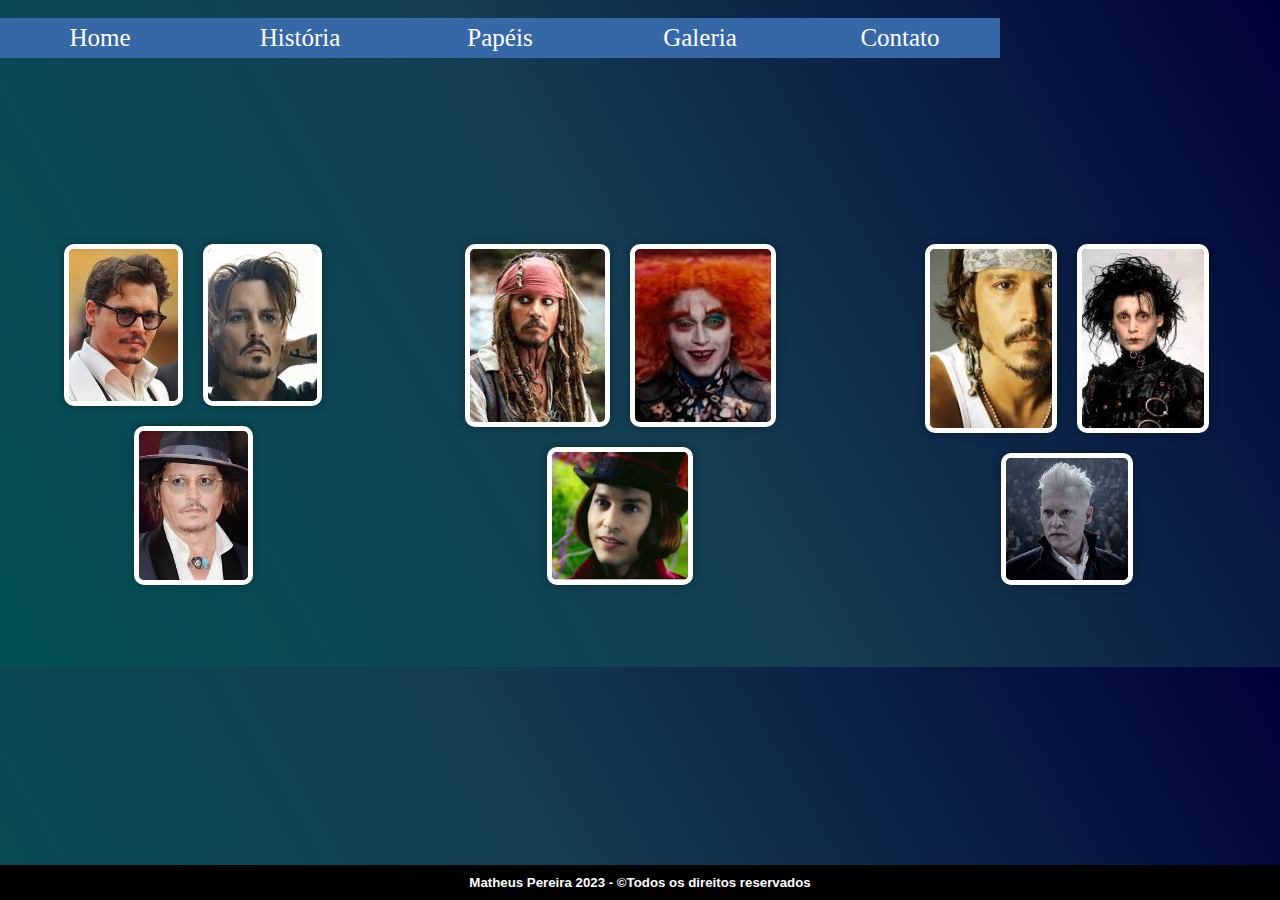
<file: galeria.html>
﻿<!DOCTYPE html>
<html>
<head>
	<title>JHONY DEPP</title>
	<meta charset="utf-8">
	<link rel="icon" type="image/jpg" href="imagens/icone.jpg">
	<link rel="stylesheet" type="text/css" href="estilo.css">
</head>
<body>
	<br>
	<nav class="menu">
		<ul>
			<li><a href="index.html">Home</a></li>
			<li><a href="historia.html">História</a></li>
			<li>Papéis
				<ul>
					<li><a href="papel1.html">filme1</a></li>
					<li><a href="papel2.html">filme2</a></li>
					<li><a href="papel3.html">filme3</a></li>
					<li><a href="papel4.html">filme4</a></li>
				</ul>
			</li>
			<li><a href="galeria.html">Galeria</a></li>
			<li><a href="contato1.html">Contato</a></li>    
		</ul>
	</nav>
    <br><br><br><br><br><br><br><br><br><br><br><br>
    <div class="gallery">
		<div class="row">
			<div class="image">
				<img src="imagens/gl1.jpg" alt="Johnny Depp">
			</div>
			<div class="image">
				<img src="imagens/gl2.jpg" alt="Papel 1">
			</div>
			<div class="image">
				<img src="imagens/gl3.jpg" alt="Papel 2">
			</div>
		</div>
		<div class="row">
			<div class="image">
				<img src="imagens/gl4.jpg" alt="Papel 3">
			</div>
			<div class="image">
				<img src="imagens/gl5.jpg" alt="Papel 4">
			</div>
			<div class="image">
				<img src="imagens/gl6.jpg" alt="Papel 5">
			</div>
		</div>
		<div class="row">
			<div class="image">
				<img src="imagens/gl7.jpg" alt="Papel 6">
			</div>
			<div class="image">
				<img src="imagens/gl8.jpg" alt="Papel 7">
			</div>
			<div class="image">
				<img src="imagens/gl9.jpg" alt="Papel 8">
			</div>
		</div>
	</div>


    <br><br><br><br>
<div class="rodape">
	<h5> Matheus Pereira 2023 - &copyTodos os direitos reservados</h5>
</div>

</body>
</html>
</file>
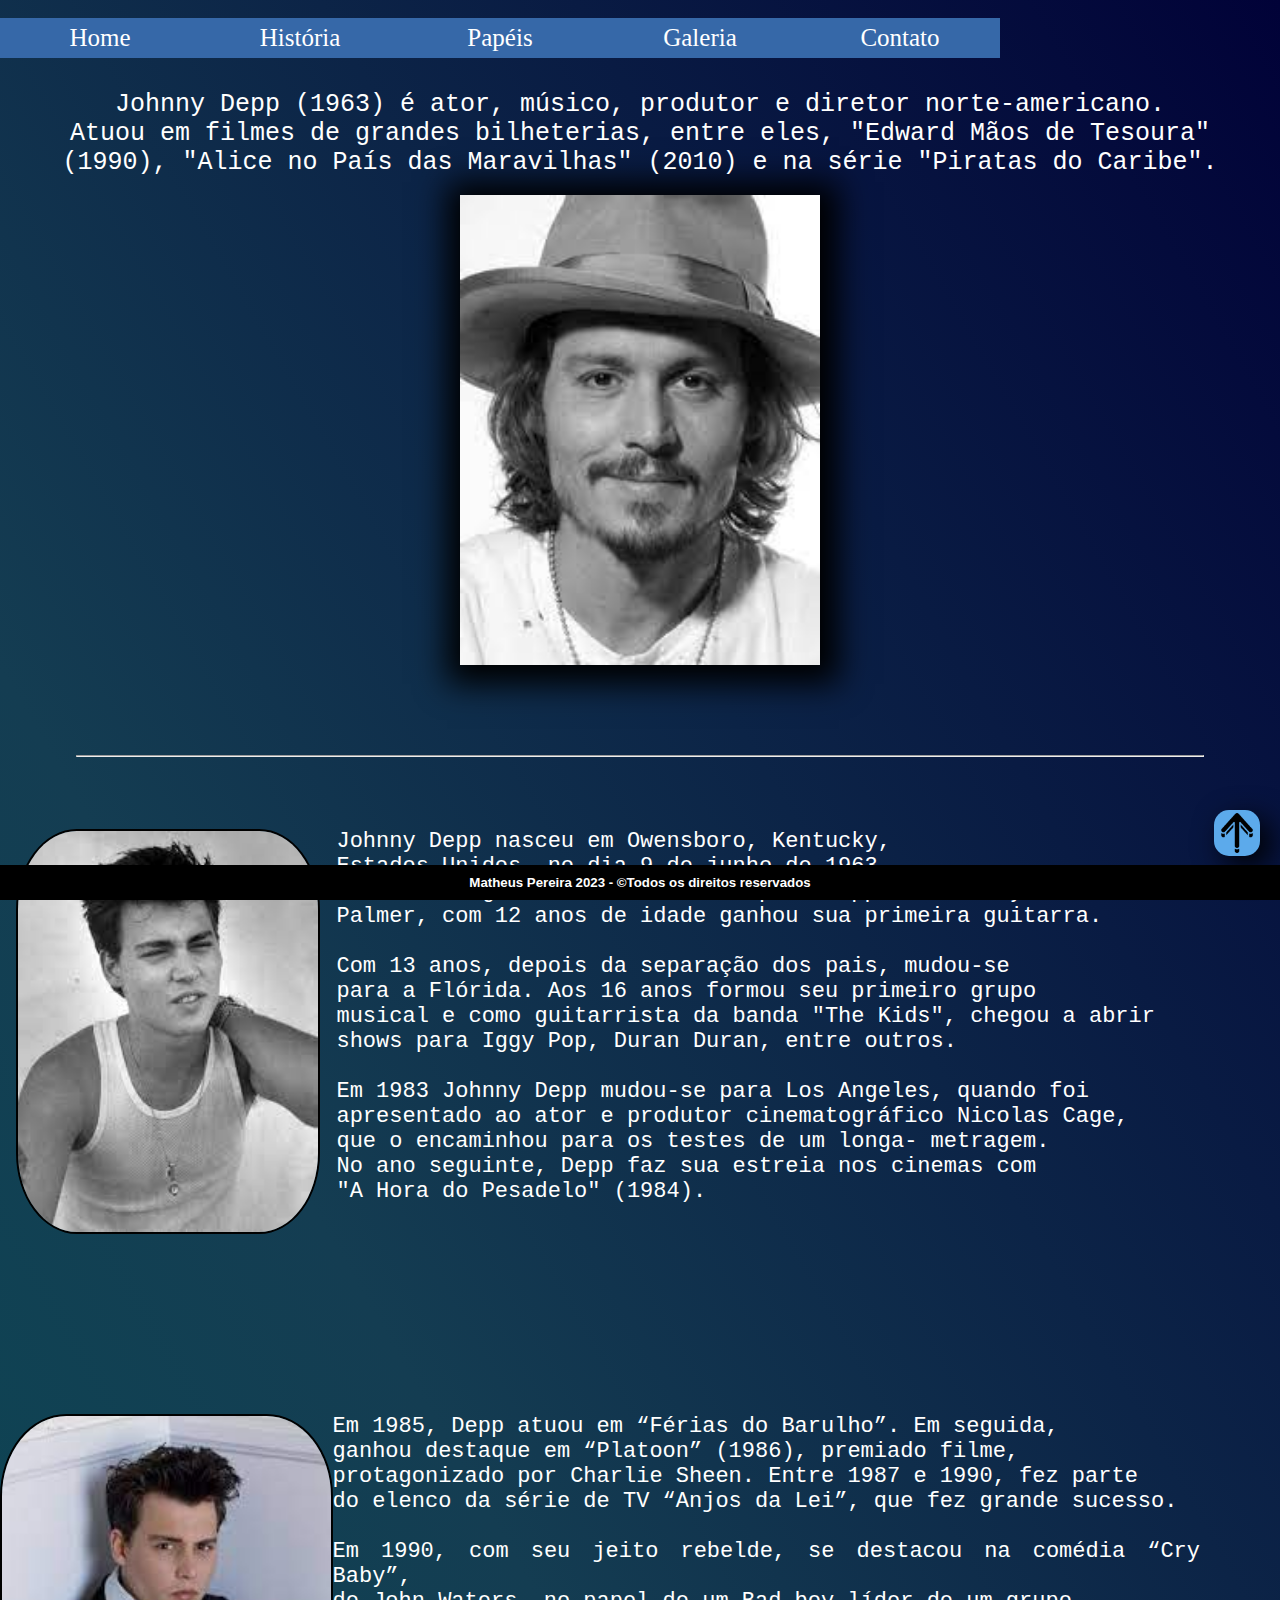
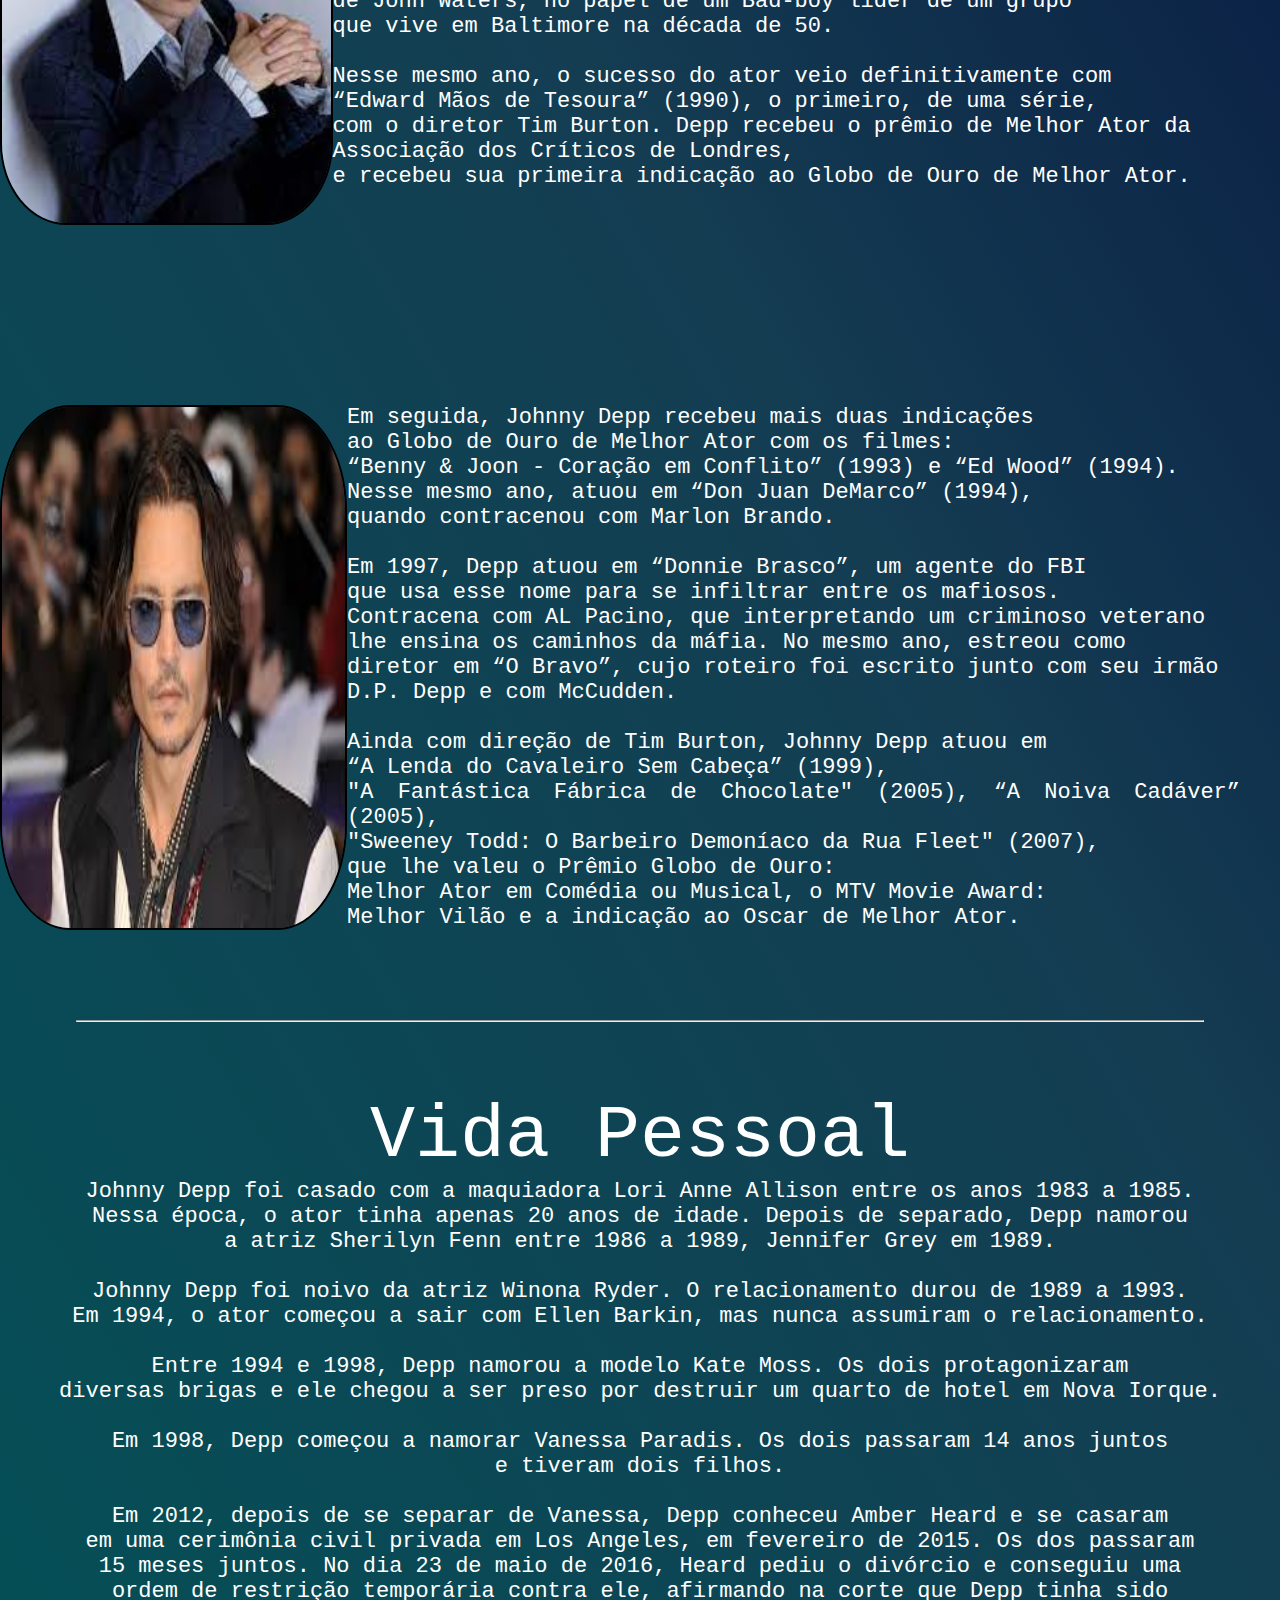
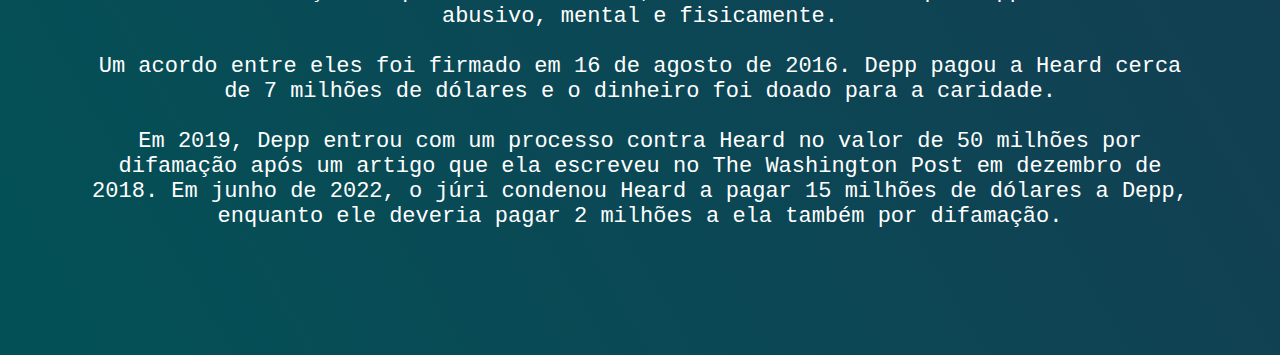
<file: historia.html>
﻿<!doctype html>
<html>
	<head>
		<title>JHONY DEPP</title>
		<meta charset="utf-8">
		<link rel="icon" type="image/jpg" href="imagens/icone.jpg">
		<link rel="stylesheet" type="text/css" href="estilo.css">
	</head>
	<body>
        <br>
		<nav class="menu">
			<ul>
				<li><a href="index.html">Home</a></li>
				<li><a href="historia.html">História</a></li>
				<li>Papéis
					<ul>
						<li><a href="papel1.html">filme1</a></li>
						<li><a href="papel2.html">filme2</a></li>
						<li><a href="papel3.html">filme3</a></li>
						<li><a href="papel4.html">filme4</a></li>
					</ul>
				</li>
				<li><a href="galeria.html">Galeria</a></li>
				<li><a href="contato1.html">Contato</a></li>    
			</ul>
		</nav>
        <br><br><br><br>

        <p class="texto1"><font color= "white">Johnny Depp (1963) é ator, músico, produtor e diretor norte-americano.<br>
            Atuou em filmes de grandes bilheterias, entre eles,
            "Edward Mãos de Tesoura"<br> (1990), "Alice no País das Maravilhas" (2010) e na série "Piratas do Caribe".<br>
        </font></p><br>
        <div class="img2"><img src="imagens/img2.jpg" width="360" height="470"></div>
		<br><br><br><br><br><hr><br><br><br><br>
		<div class="origem1">
			<div class="img3"><img src="imagens/img3.jpg" width="300px" height="100%"></div>

				<p class="orige1"><font color="white">Johnny Depp nasceu em Owensboro, Kentucky,<br>
					Estados Unidos, no dia 9 de junho de 1963.<br>
					Filho de engenheiro John Christopher Depp e de Betty Sue<br>
					Palmer, com 12 anos de idade ganhou sua primeira guitarra.<br><br>

					Com 13 anos, depois da separação dos pais, mudou-se<br> para a Flórida.
					Aos 16 anos formou seu primeiro grupo<br> musical e como guitarrista
					da banda "The Kids", chegou a abrir<br> shows para Iggy Pop, Duran Duran, entre outros.<br><br>

					Em 1983 Johnny Depp mudou-se para Los Angeles, quando foi<br> apresentado ao ator e
					produtor cinematográfico Nicolas Cage,<br> que o encaminhou para os testes de um longa-
					metragem.<br> No ano seguinte, Depp faz sua estreia nos cinemas com<br> "A Hora do
					Pesadelo" (1984).
				</font></p>
		</div><br><br><br><br><br><br><br><br><br><br>


		<div class="origem1">
			<div class="img3"><img src="imagens/img4.jpg" width="330" height="100%"></div>

				<p class="orige2"><font color="white">Em 1985, Depp atuou em “Férias do Barulho”. Em seguida,<br>
					ganhou destaque em “Platoon” (1986), premiado filme,<br>
					protagonizado por Charlie Sheen. Entre 1987 e 1990, fez parte<br>
					do elenco da série de TV “Anjos da Lei”, que fez grande sucesso.<br><br>

					Em 1990, com seu jeito rebelde, se destacou na comédia “Cry Baby”,<br>
					de John Waters, no papel de um Bad-boy líder de um grupo<br> 
					que vive em Baltimore na década de 50.<br><br>

					Nesse mesmo ano, o sucesso do ator veio definitivamente com<br>
					“Edward Mãos de Tesoura” (1990), o primeiro, de uma série,<br>
					com o diretor Tim Burton. Depp recebeu o prêmio de Melhor Ator da<br>
					Associação dos Críticos de Londres,<br>
					 e recebeu sua primeira indicação ao Globo de Ouro de Melhor Ator.
				</font></p>
		</div>
	</div><br><br><br><br><br><br><br><br><br><br>


	<div class="origem1">
		<div class="img3"><img src="imagens/img5.jpg" width="350" height="100%"></div>

			<p class="orige3"><font color="white">Em seguida, Johnny Depp recebeu mais duas indicações<br>
				ao Globo de Ouro de Melhor Ator com os filmes:<br>
				“Benny & Joon - Coração em Conflito” (1993) e “Ed Wood” (1994).<br>
				Nesse mesmo ano, atuou em “Don Juan DeMarco” (1994),<br>
				quando contracenou com Marlon Brando.<br><br>

				Em 1997, Depp atuou em “Donnie Brasco”, um agente do FBI<br>
				que usa esse nome para se infiltrar entre os mafiosos.<br> 
				Contracena com AL Pacino, que interpretando um criminoso veterano<br>
				lhe ensina os caminhos da máfia. No mesmo ano, estreou como<br>
				diretor em “O Bravo”, cujo roteiro foi escrito junto com seu irmão<br>
				D.P. Depp e com McCudden.<br><br>

				Ainda com direção de Tim Burton, Johnny Depp atuou em<br>
				“A Lenda do Cavaleiro Sem Cabeça” (1999),<br>
				"A Fantástica Fábrica de Chocolate" (2005), “A Noiva Cadáver” (2005),<br>
				"Sweeney Todd: O Barbeiro Demoníaco da Rua Fleet" (2007),<br>
				que lhe valeu o Prêmio Globo de Ouro:<br>
				Melhor Ator em Comédia ou Musical, o MTV Movie Award:<br>
				 Melhor Vilão e a indicação ao Oscar de Melhor Ator.
			</font></p>
	</div>

	<br><br><br><br><br><hr><br><br><br><br>

	<font color="white"><p class="titulo2">Vida Pessoal</p>
	<p class="texto2">
		Johnny Depp foi casado com a maquiadora Lori Anne Allison entre os anos 1983 a 1985.<br>
		Nessa época, o ator tinha apenas 20 anos de idade. Depois de separado, Depp namorou<br>
		a atriz Sherilyn Fenn entre 1986 a 1989, Jennifer Grey em 1989.<br><br>

		Johnny Depp foi noivo da atriz Winona Ryder. O relacionamento durou de 1989 a 1993.<br>
		Em 1994, o ator começou a sair com Ellen Barkin, mas nunca assumiram o relacionamento.<br><br>

		Entre 1994 e 1998, Depp namorou a modelo Kate Moss. Os dois protagonizaram<br>
		diversas brigas e ele chegou a ser preso por destruir um quarto de hotel em Nova Iorque.<br><br>

		Em 1998, Depp começou a namorar Vanessa Paradis. Os dois passaram 14 anos juntos<br>
		e tiveram dois filhos.<br><br>

		Em 2012, depois de se separar de Vanessa, Depp conheceu Amber Heard e se casaram<br>
		em uma cerimônia civil privada em Los Angeles, em fevereiro de 2015. Os dos passaram<br>
		15 meses juntos. No dia 23 de maio de 2016, Heard pediu o divórcio e conseguiu uma<br>
		ordem de restrição temporária contra ele, afirmando na corte que Depp tinha sido<br>
		abusivo, mental e fisicamente.<br><br>

		Um acordo entre eles foi firmado em 16 de agosto de 2016. Depp pagou a Heard cerca<br>
		de 7 milhões de dólares e o dinheiro foi doado para a caridade.<br><br>

		Em 2019, Depp entrou com um processo contra Heard no valor de 50 milhões por<br>
		difamação após um artigo que ela escreveu no The Washington Post em dezembro de<br>
		2018. Em junho de 2022, o júri condenou Heard a pagar 15 milhões de dólares a Depp,<br>
		enquanto ele deveria pagar 2 milhões a ela também por difamação.<br>

	</p></font>


<br><br><br><br><br><br><br>
<div class="seta"><a href ="#"><img src ="imagens/seta.png"></a></div>
<div class="rodape">
	<h5> Matheus Pereira 2023 - &copyTodos os direitos reservados</h5>
</div>

	</body>
</html>
</file>
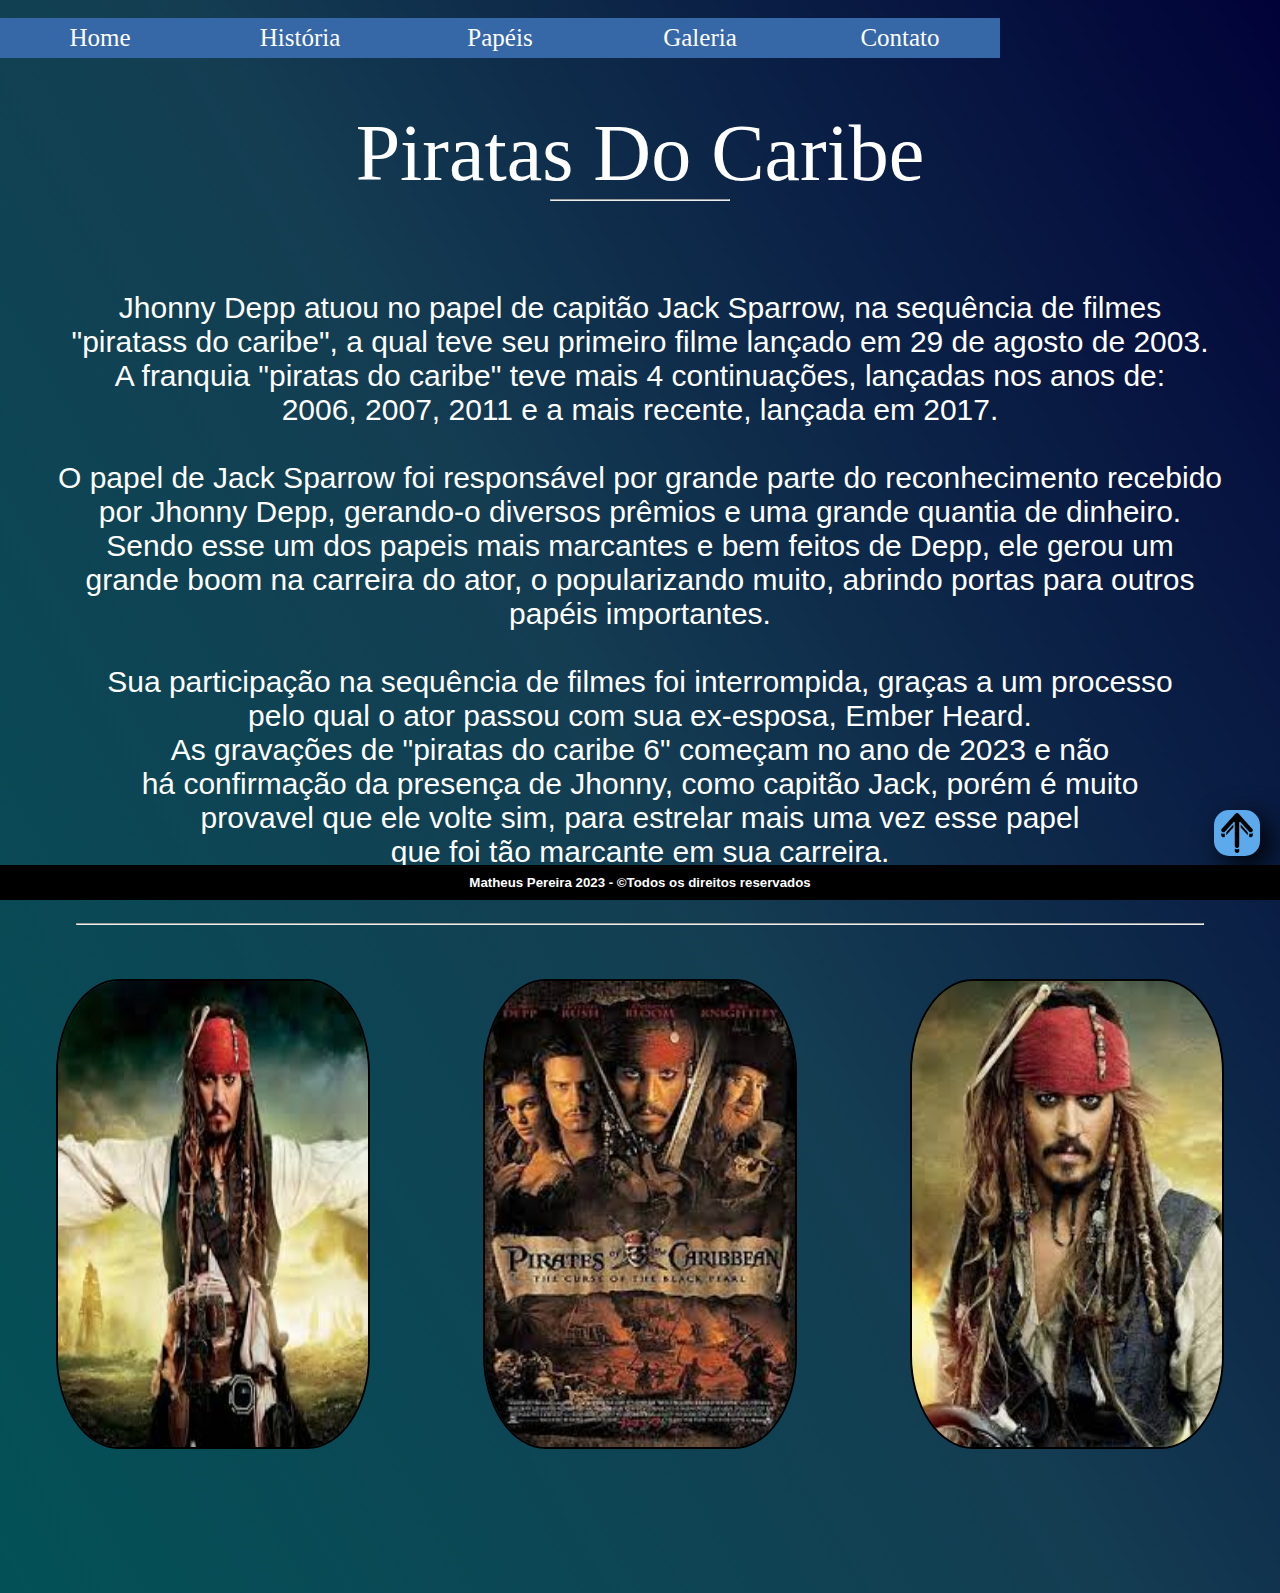
<file: papel1.html>
﻿<!doctype html>
<html>
	<head>
		<title>JHONY DEPP</title>
		<meta charset="utf-8">
		<link rel="icon" type="image/jpg" href="imagens/icone.jpg">
		<link rel="stylesheet" type="text/css" href="estilo.css">
	</head>
	<body>
        <br>
		<nav class="menu">
			<ul>
				<li><a href="index.html">Home</a></li>
				<li><a href="historia.html">História</a></li>
				<li>Papéis
					<ul>
						<li><a href="papel1.html">filme1</a></li>
						<li><a href="papel2.html">filme2</a></li>
						<li><a href="papel3.html">filme3</a></li>
						<li><a href="papel4.html">filme4</a></li>
					</ul>
				</li>
				<li><a href="galeria.html">Galeria</a></li>
				<li><a href="contato1.html">Contato</a></li>    
			</ul>
		</nav>

        <br><br><br><br><br>
        <p class="papeis1"><font color="white">Piratas Do Caribe</font></p>
        <hr class="hr1">
        <br><br><br><br><br>
        <p class="papeis2"><font color="white">
           Jhonny Depp atuou no papel de capitão Jack Sparrow, na sequência de filmes<br>
           "piratass do caribe", a qual teve seu primeiro filme lançado em 29 de agosto de 2003.<br>
           A franquia "piratas do caribe" teve mais 4 continuações, lançadas nos anos de:<br>
           2006, 2007, 2011 e a mais recente, lançada em 2017.<br><br>

           O papel de Jack Sparrow foi responsável por grande parte do reconhecimento recebido<br>
           por Jhonny Depp, gerando-o diversos prêmios e uma grande quantia de dinheiro.<br>
           Sendo esse um dos papeis mais marcantes e bem feitos de Depp, ele gerou um<br>
           grande boom na carreira do ator, o popularizando muito, abrindo portas para outros<br>
           papéis importantes.<br><br>

           Sua participação na sequência de filmes foi interrompida, graças a um processo<br>
           pelo qual o ator passou com sua ex-esposa, Ember Heard.<br>
           As gravações de "piratas do caribe 6" começam no ano de 2023 e não<br>
           há confirmação da presença de Jhonny, como capitão Jack, porém é muito<br>
           provavel que ele volte sim, para estrelar mais uma vez esse papel<br>
           que foi tão marcante em sua carreira.
           
        </font></p>

        <br><br><br><hr><br><br><br>

        <div class="fotos">
            <div class="fotos1">
                <img src="imagens/papeis2.jpg" width="310" height="100%">
            </div>
            <div class="fotos1">
                <img src="imagens/papeis1.jpg" width="310" height="100%">
            </div>
            <div class="fotos1">
                <img src="imagens/papeis3.jpg" width="310" height="100%">
            </div>
        </div>

        <br><br><br><br><br><br><br><br>

        <div class="seta"><a href ="#"><img src ="imagens/seta.png"></a></div>
        <div class="rodape">
            <h5> Matheus Pereira 2023 - &copyTodos os direitos reservados</h5>
        </div>


        






    </body>
</html>
</file>
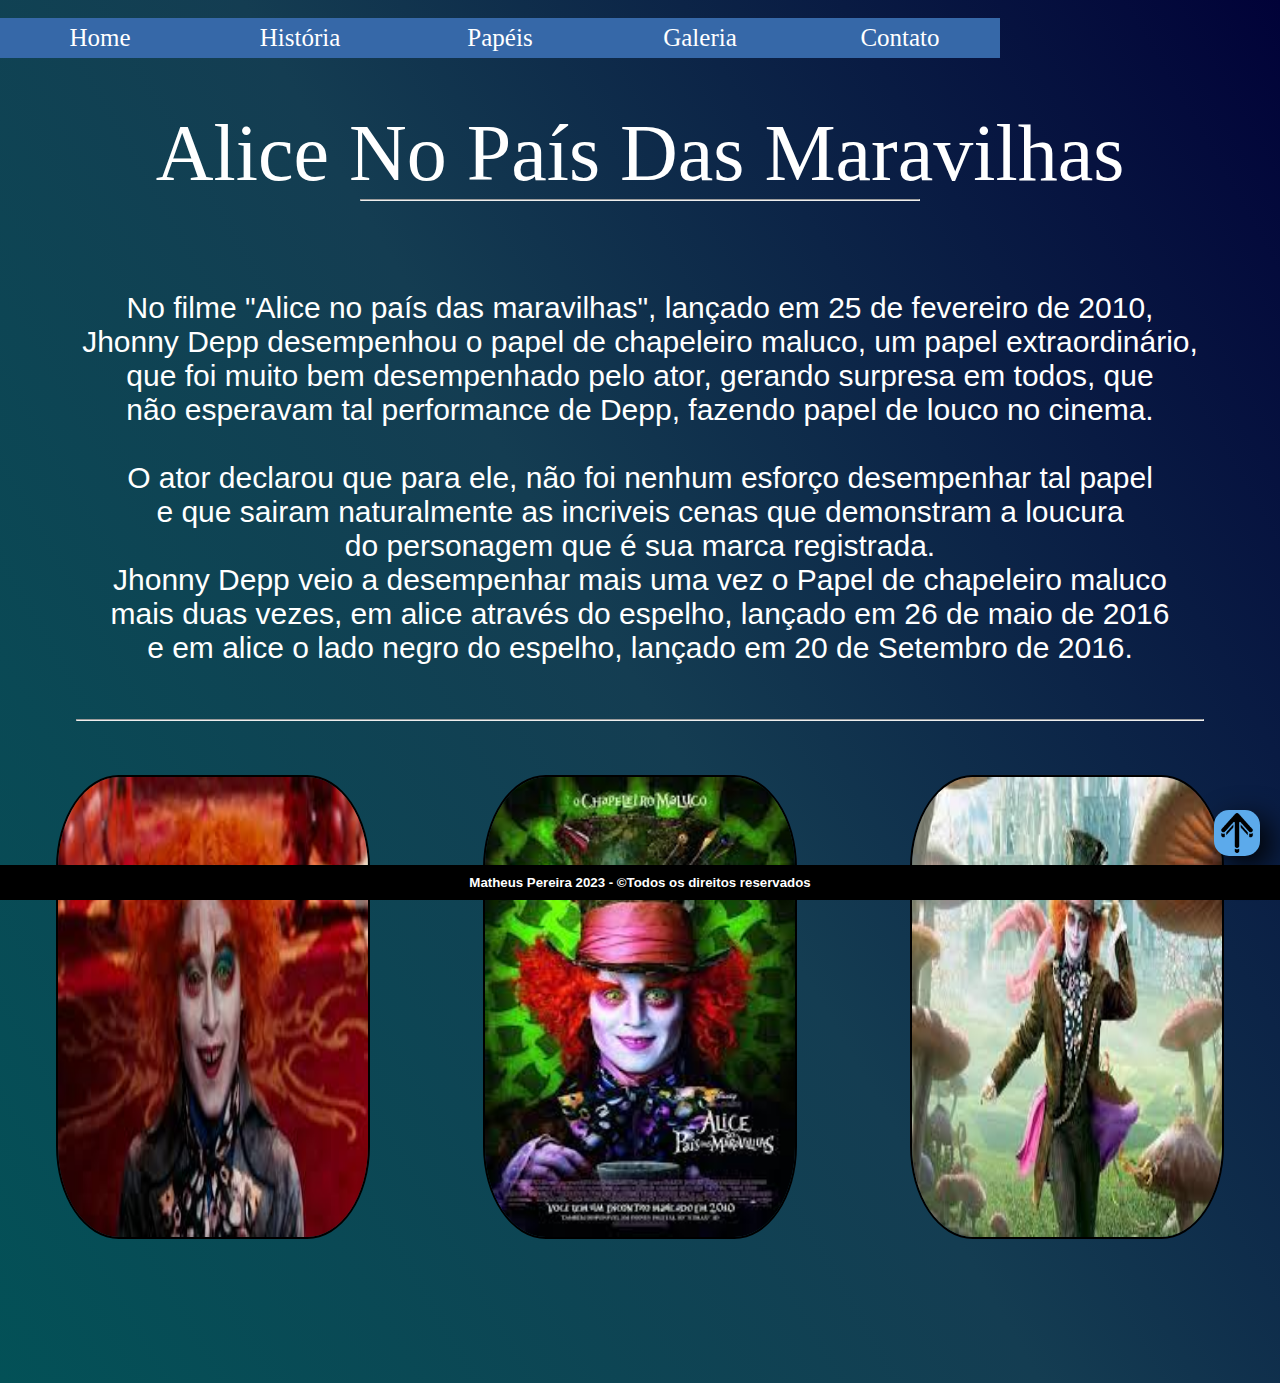
<file: papel2.html>
﻿<!doctype html>
<html>
	<head>
		<title>JHONY DEPP</title>
		<meta charset="utf-8">
		<link rel="icon" type="image/jpg" href="imagens/icone.jpg">
		<link rel="stylesheet" type="text/css" href="estilo.css">
	</head>
	<body>
        <br>
		<nav class="menu">
			<ul>
				<li><a href="index.html">Home</a></li>
				<li><a href="historia.html">História</a></li>
				<li>Papéis
					<ul>
						<li><a href="papel1.html">filme1</a></li>
						<li><a href="papel2.html">filme2</a></li>
						<li><a href="papel3.html">filme3</a></li>
						<li><a href="papel4.html">filme4</a></li>
					</ul>
				</li>
				<li><a href="galeria.html">Galeria</a></li>
				<li><a href="contato1.html">Contato</a></li>    
			</ul>
		</nav>

        <br><br><br><br><br>
        <p class="papeis1"><font color="white">Alice No País Das Maravilhas</font></p>
        <hr class="hr2">
        <br><br><br><br><br>
        <p class="papeis2"><font color="white">
            No filme "Alice no país das maravilhas", lançado em 25 de fevereiro de 2010,<br>
            Jhonny Depp desempenhou o papel de chapeleiro maluco, um papel extraordinário,<br>
            que foi muito bem desempenhado pelo ator, gerando surpresa em todos, que<br>
            não esperavam tal performance de Depp, fazendo papel de louco no cinema.<br><br>

            O ator declarou que para ele, não foi nenhum esforço desempenhar tal papel<br>
            e que sairam naturalmente as incriveis cenas que demonstram a loucura<br>
            do personagem que é sua marca registrada.<br>

            Jhonny Depp veio a desempenhar mais uma vez o Papel de chapeleiro maluco<br>
            mais duas vezes, em alice através do espelho, lançado em 26 de maio de 2016<br>
            e em alice o lado negro do espelho, lançado em 20 de Setembro de 2016.
           
        </font></p>

        <br><br><br><hr><br><br><br>

        <div class="fotos">
            <div class="fotos1">
                <img src="imagens/papeis4.jpg" width="310" height="100%">
            </div>
            <div class="fotos1">
                <img src="imagens/papeis5.jpg" width="310" height="100%">
            </div>
            <div class="fotos1">
                <img src="imagens/papeis6.jpg" width="310" height="100%">
            </div>
        </div>

        <br><br><br><br><br><br><br><br>

        <div class="seta"><a href ="#"><img src ="imagens/seta.png"></a></div>
        <div class="rodape">
            <h5> Matheus Pereira 2023 - &copyTodos os direitos reservados</h5>
        </div>


        






    </body>
</html>
</file>
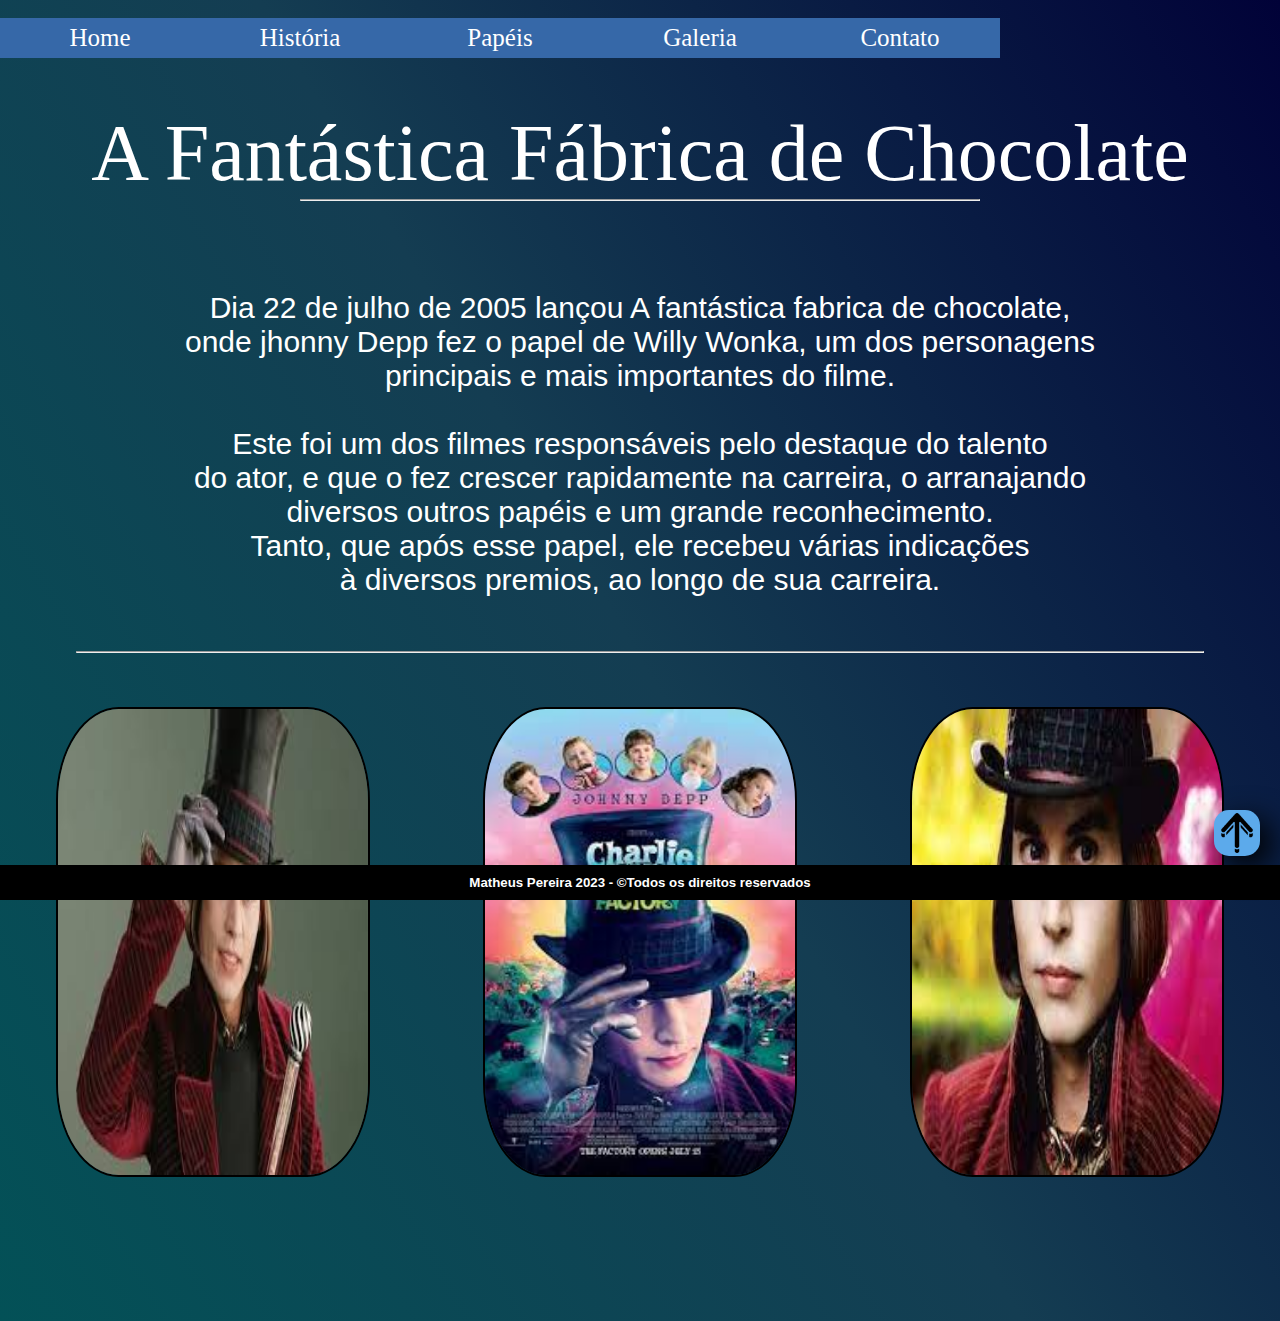
<file: papel3.html>
﻿<!doctype html>
<html>
	<head>
		<title>JHONY DEPP</title>
		<meta charset="utf-8">
		<link rel="icon" type="image/jpg" href="imagens/icone.jpg">
		<link rel="stylesheet" type="text/css" href="estilo.css">
	</head>
	<body>
        <br>
		<nav class="menu">
			<ul>
				<li><a href="index.html">Home</a></li>
				<li><a href="historia.html">História</a></li>
				<li>Papéis
					<ul>
						<li><a href="papel1.html">filme1</a></li>
						<li><a href="papel2.html">filme2</a></li>
						<li><a href="papel3.html">filme3</a></li>
						<li><a href="papel4.html">filme4</a></li>
					</ul>
				</li>
				<li><a href="galeria.html">Galeria</a></li>
				<li><a href="contato1.html">Contato</a></li>    
			</ul>
		</nav>

        <br><br><br><br><br>
        <p class="papeis1"><font color="white">A Fantástica Fábrica de Chocolate</font></p>
        <hr class="hr3">
        <br><br><br><br><br>
        <p class="papeis2"><font color="white">
            Dia 22 de julho de 2005 lançou A fantástica fabrica de chocolate,<br>
            onde jhonny Depp fez o papel de Willy Wonka, um dos personagens<br>
            principais e mais importantes do filme.<br><br>

            Este foi um dos filmes responsáveis pelo destaque do talento<br>
            do ator, e que o fez crescer rapidamente na carreira, o arranajando<br>
            diversos outros papéis e um grande reconhecimento.<br>
            Tanto, que após esse papel, ele recebeu várias indicações<br>
            à diversos premios, ao longo de sua carreira.

        </font></p>

        <br><br><br><hr><br><br><br>

        <div class="fotos">
            <div class="fotos1">
                <img src="imagens/papeis7.jpg" width="310" height="100%">
            </div>
            <div class="fotos1">
                <img src="imagens/papeis8.jpg" width="310" height="100%">
            </div>
            <div class="fotos1">
                <img src="imagens/papeis9.jpg" width="310" height="100%">
            </div>
        </div>

        <br><br><br><br><br><br><br><br>

        <div class="seta"><a href ="#"><img src ="imagens/seta.png"></a></div>
        <div class="rodape">
            <h5> Matheus Pereira 2023 - &copyTodos os direitos reservados</h5>
        </div>


        






    </body>
</html>
</file>
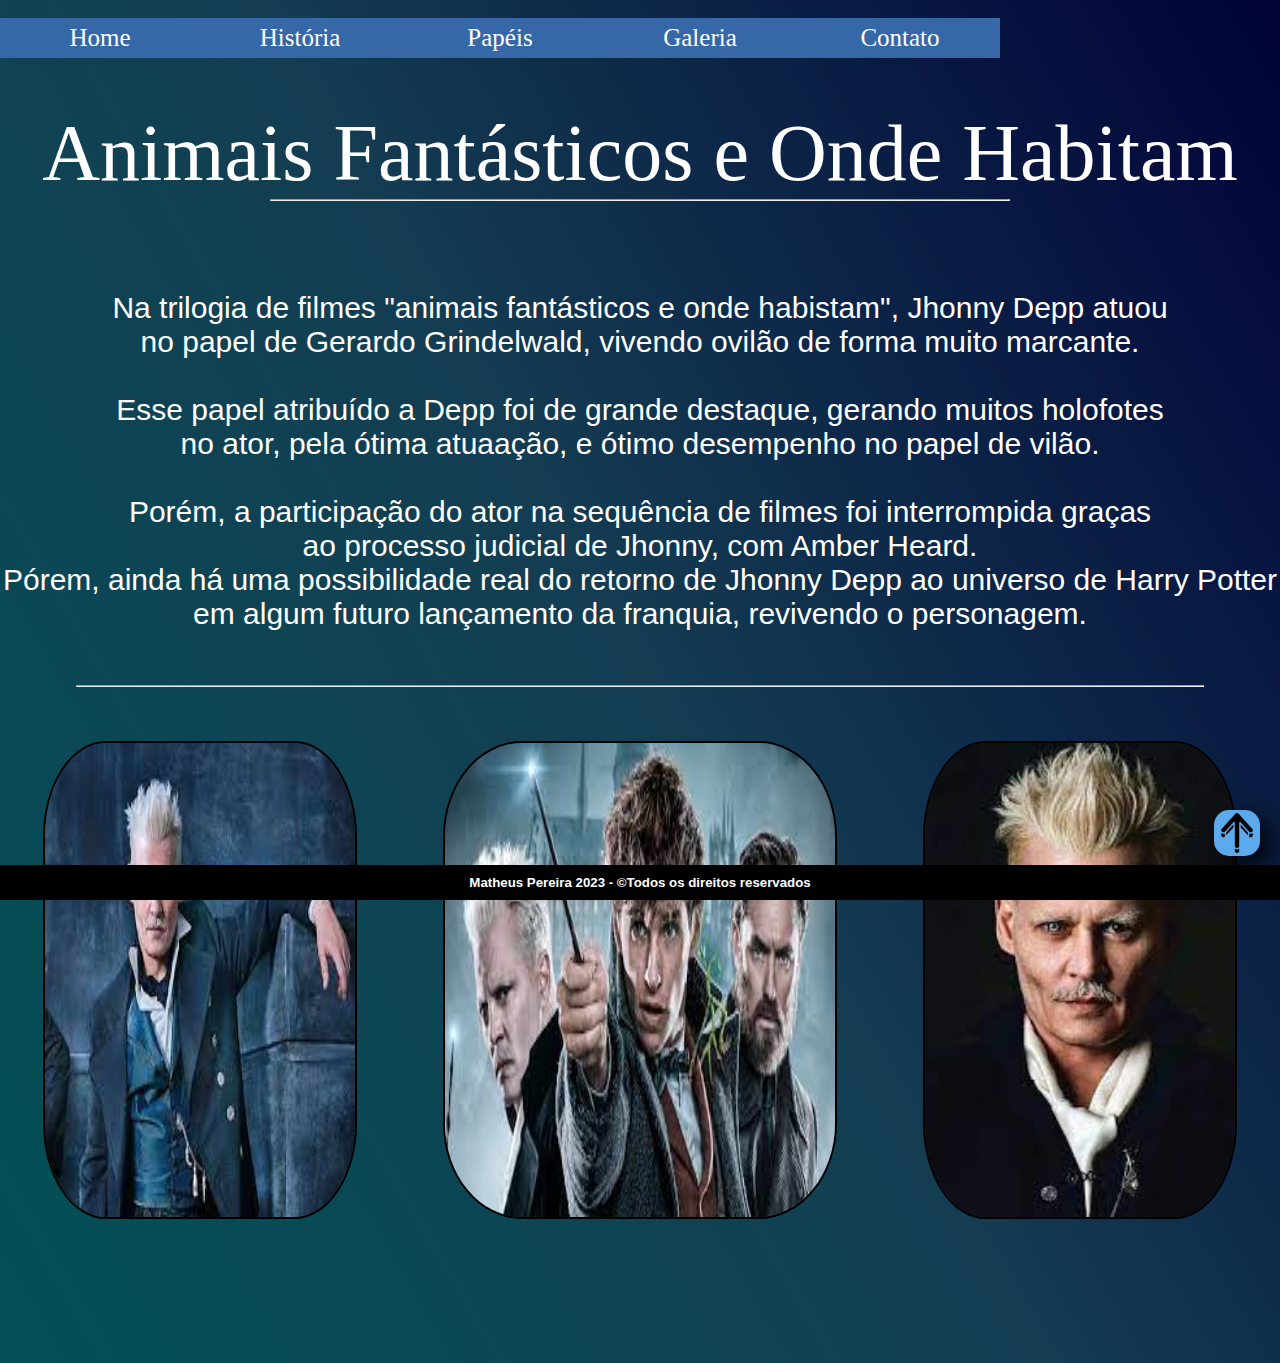
<file: papel4.html>
﻿<!doctype html>
<html>
	<head>
		<title>JHONY DEPP</title>
		<meta charset="utf-8">
		<link rel="icon" type="image/jpg" href="imagens/icone.jpg">
		<link rel="stylesheet" type="text/css" href="estilo.css">
	</head>
	<body>
        <br>
		<nav class="menu">
			<ul>
				<li><a href="index.html">Home</a></li>
				<li><a href="historia.html">História</a></li>
				<li>Papéis
					<ul>
						<li><a href="papel1.html">filme1</a></li>
						<li><a href="papel2.html">filme2</a></li>
						<li><a href="papel3.html">filme3</a></li>
						<li><a href="papel4.html">filme4</a></li>
					</ul>
				</li>
				<li><a href="galeria.html">Galeria</a></li>
				<li><a href="contato1.html">Contato</a></li>    
			</ul>
		</nav>

		<br><br><br><br><br>
        <p class="papeis1"><font color="white">Animais Fantásticos e Onde Habitam</font></p>
        <hr class="hr4">
        <br><br><br><br><br>
        <p class="papeis2"><font color="white">
			Na trilogia de filmes "animais fantásticos e onde habistam", Jhonny Depp atuou<br>
			no papel de Gerardo Grindelwald, vivendo ovilão de forma muito marcante.<br><br>

			Esse papel atribuído a Depp foi de grande destaque, gerando muitos holofotes<br>
			no ator, pela ótima atuaação, e ótimo desempenho no papel de vilão.<br><br>

			Porém, a participação do ator na sequência de filmes foi interrompida graças<br>
			ao processo judicial de Jhonny, com Amber Heard.<br>
			Pórem, ainda há uma possibilidade real do retorno de Jhonny Depp ao universo de Harry Potter<br>
			em algum futuro lançamento da franquia, revivendo o personagem.
        </font></p>

        <br><br><br><hr><br><br><br>

        <div class="fotos">
            <div class="fotos1">
                <img src="imagens/papeis10.jpg" width="310" height="100%">
            </div>
            <div class="fotos1">
                <img src="imagens/papeis12.jpg" width="390" height="100%">
            </div>
            <div class="fotos1">
                <img src="imagens/papeis11.jpg" width="310" height="100%">
            </div>
        </div>

        <br><br><br><br><br><br><br><br>

        <div class="seta"><a href ="#"><img src ="imagens/seta.png"></a></div>
        <div class="rodape">
            <h5> Matheus Pereira 2023 - &copyTodos os direitos reservados</h5>
        </div>


        






    </body>
</html>
</file>
<file: estilo.css>
*{
	padding: 0;
	margin: 0;
	scroll-behavior: smooth;
}
body {
	background: linear-gradient(-120deg, #010238, #143d52, #035157);
	font-family: Arial;
	list-style: none;
	text-decoration: none;
}
hr{ 
	margin-left: 2cm;
	margin-right: 2cm;
}
.rodape {
	display: flex;
	align-items: center;
	justify-content: center;
	bottom: 0px;
	right:0cm;
	left:0cm;
	position: fixed;
	padding: 10px;
	background-color: black;
	color: white;
}
.seta {
	display: flex;
	position: fixed;
	justify-content: flex-end;
	bottom: 40px;
	right: 20px;
  }
  
  .seta img {
	width: 40px;
	padding: 3px;
	background: #5caaeb;
	border-radius: 15px;
	box-shadow: 10px 10px 30px #000000;
  }
.menu ul li {
	background-color: #3668a8;
	color: #fff;
	float: left;
	width: 200px;
	height: 40px;
	display: block;
	text-align: center;
	line-height: 40px;
	font-size: 25px;
	position: relative;
	font-family: 'trebuchet MS', 'Lucida Sans Unicode', 'Lucida Grande', 'Lucida Sans';
	transition: background-color 0.5s;
}

.menu ul li:hover {
	background-color: #0d4db4;
        color: black;
}

.menu ul {
	padding: 0;
}

.menu ul ul {
	display: none;
}

.menu ul li:hover > ul {
	display: block;
}

.menu ul ul li:hover {
	background-color: #0e326d;
        color: black;
}

.menu a {
	color: #fff;
	text-decoration: none;
}

.titulo {
	color: white;
	text-align: center;
	font-family: 'Apple Chancery', cursive;
	font-size: 75px;
}

.img1 {
	display: flex;
	justify-content: center; 
	align-items: center;
	box-shadow: 17px 3px 40px 16px #000000;
	width: 600px;
	height: 350px;
	margin-left: auto;
	margin-right: auto;
}
.texto1 {
        font-size: 25px;
        font-family: Andale Mono, monospace;
        text-align: center;

}
.img2 {
	box-shadow: 3px 3px 30px 16px #000000;
	width: 360px;
	height: 470px;
	margin-left: auto;
	margin-right: auto;
}
.img3 {
	margin-left: auto;
	margin-right: auto;
	border-radius: 20%;
	border: 2px solid #000000;
	overflow: hidden;
}
.orige1 {
	font-size: 22px;
    font-family: Andale Mono, monospace;
    text-align: justify;
	background-size: cover;
	margin-right: 125px;
}
.origem1{
	display: flex;
}
.orige2 {
	font-size: 22px;
    font-family: Andale Mono, monospace;
    text-align: justify;
	background-size: cover;
	margin-right: 80px;
}
.orige3 {
	font-size: 22px;
    font-family: Andale Mono, monospace;
    text-align: justify;
	background-size: cover;
	margin-right: 40px;
}
.titulo2 {
	text-align: center;
	font-family: Andale Mono, monospace;
	font-size: 75px;
}
.texto2 {
	font-size: 22px;
    font-family: Andale Mono, monospace;
    text-align: center;
}
.papeis1 {
	font-family: serif;
	font-size: 80px;
	text-align: center;
}
.hr1 {
	margin-left: 550px;
	margin-right: 550px;
}
.papeis2 {
	font-family: Noto Sans, sans-serif;
	font-size: 30px;
	text-align: center;
}
.fotos{
	display: flex;
}
.fotos1{
	margin-left: auto;
	margin-right: auto;
	border-radius: 20%;
	border: 2px solid #000000;
	overflow: hidden;
}
.hr2 {
	margin-left: 360px;
	margin-right: 360px;
}
.hr3 {
	margin-left: 300px;
	margin-right: 300px;
}
.hr4 {
	margin-left: 270px;
	margin-right: 270px;
}
.gallery {
	display: flex;
	justify-content: center;
}

.row {
	display: flex;
	justify-content: center;
	flex-wrap: wrap;
	margin: 0 0px;
}

.image {
	width: calc(33.33% - 20px);
	height: auto;
	margin: 10px;
	overflow: hidden;
	border: 5px solid #fff;
	border-radius: 10px;
	box-shadow: 0px 0px 10px rgba(0, 0, 0, 0.3);
	transition: border-width 0.3s;
}

.image img {
	width: 100%;
	height: 100%;
	object-fit: cover;
	transition: transform 0.3s;
}

.image:hover {
	border-width: 10px;
}

.image:hover img {
	transform: scale(1.1);
}
textarea{
	resize: none;
}
.contato{
	font-size: 45px;
	text-align: center;
	font-family: Andale Mono, monospace;
	color: white;
}
.form {
	text-align: center;
	font-size: 15px;
	color: white;
	Text-indent: justify;
}
.contato2 {
	font-size: 45px;
	text-align: center;
	color: white;
	font-family: Andale Mono, monospace;
}
</file>
